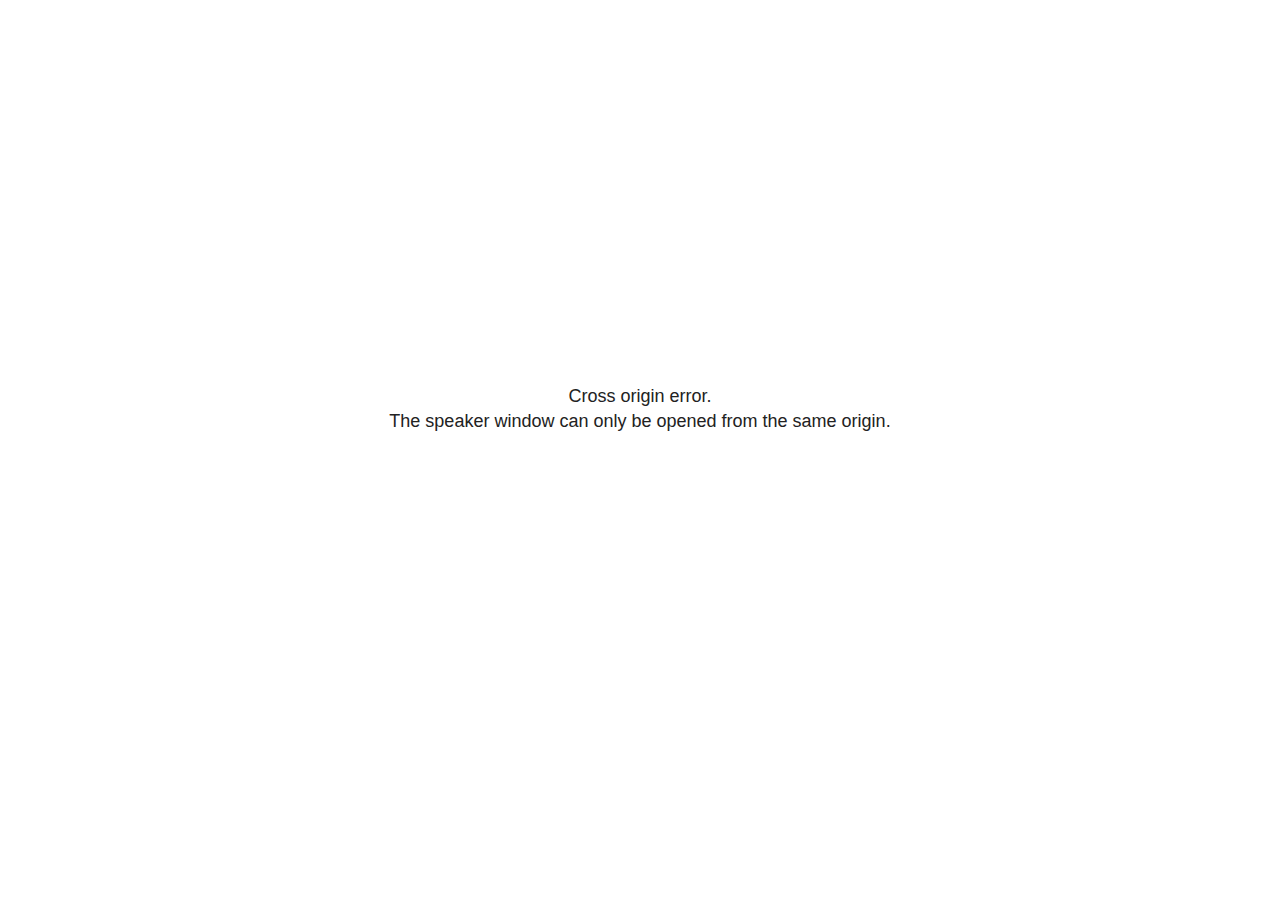
<file: index_files/libs/revealjs/plugin/notes/speaker-view.html>
<!--
	NOTE: You need to build the notes plugin after making changes to this file.
-->
<html lang="en">
	<head>
		<meta charset="utf-8">

		<title>reveal.js - Speaker View</title>

		<style>
			body {
				font-family: Helvetica;
				font-size: 18px;
			}

			#current-slide,
			#upcoming-slide,
			#speaker-controls {
				padding: 6px;
				box-sizing: border-box;
				-moz-box-sizing: border-box;
			}

			#current-slide iframe,
			#upcoming-slide iframe {
				width: 100%;
				height: 100%;
				border: 1px solid #ddd;
			}

			#current-slide .label,
			#upcoming-slide .label {
				position: absolute;
				top: 10px;
				left: 10px;
				z-index: 2;
			}

			#connection-status {
				position: absolute;
				top: 0;
				left: 0;
				width: 100%;
				height: 100%;
				z-index: 20;
				padding: 30% 20% 20% 20%;
				font-size: 18px;
				color: #222;
				background: #fff;
				text-align: center;
				box-sizing: border-box;
				line-height: 1.4;
			}

			.overlay-element {
				height: 34px;
				line-height: 34px;
				padding: 0 10px;
				text-shadow: none;
				background: rgba( 220, 220, 220, 0.8 );
				color: #222;
				font-size: 14px;
			}

			.overlay-element.interactive:hover {
				background: rgba( 220, 220, 220, 1 );
			}

			#current-slide {
				position: absolute;
				width: 60%;
				height: 100%;
				top: 0;
				left: 0;
				padding-right: 0;
			}

			#upcoming-slide {
				position: absolute;
				width: 40%;
				height: 40%;
				right: 0;
				top: 0;
			}

			/* Speaker controls */
			#speaker-controls {
				position: absolute;
				top: 40%;
				right: 0;
				width: 40%;
				height: 60%;
				overflow: auto;
				font-size: 18px;
			}

				.speaker-controls-time.hidden,
				.speaker-controls-notes.hidden {
					display: none;
				}

				.speaker-controls-time .label,
				.speaker-controls-pace .label,
				.speaker-controls-notes .label {
					text-transform: uppercase;
					font-weight: normal;
					font-size: 0.66em;
					color: #666;
					margin: 0;
				}

				.speaker-controls-time, .speaker-controls-pace {
					border-bottom: 1px solid rgba( 200, 200, 200, 0.5 );
					margin-bottom: 10px;
					padding: 10px 16px;
					padding-bottom: 20px;
					cursor: pointer;
				}

				.speaker-controls-time .reset-button {
					opacity: 0;
					float: right;
					color: #666;
					text-decoration: none;
				}
				.speaker-controls-time:hover .reset-button {
					opacity: 1;
				}

				.speaker-controls-time .timer,
				.speaker-controls-time .clock {
					width: 50%;
				}

				.speaker-controls-time .timer,
				.speaker-controls-time .clock,
				.speaker-controls-time .pacing .hours-value,
				.speaker-controls-time .pacing .minutes-value,
				.speaker-controls-time .pacing .seconds-value {
					font-size: 1.9em;
				}

				.speaker-controls-time .timer {
					float: left;
				}

				.speaker-controls-time .clock {
					float: right;
					text-align: right;
				}

				.speaker-controls-time span.mute {
					opacity: 0.3;
				}

				.speaker-controls-time .pacing-title {
					margin-top: 5px;
				}

				.speaker-controls-time .pacing.ahead {
					color: blue;
				}

				.speaker-controls-time .pacing.on-track {
					color: green;
				}

				.speaker-controls-time .pacing.behind {
					color: red;
				}

				.speaker-controls-notes {
					padding: 10px 16px;
				}

				.speaker-controls-notes .value {
					margin-top: 5px;
					line-height: 1.4;
					font-size: 1.2em;
				}

			/* Layout selector */
			#speaker-layout {
				position: absolute;
				top: 10px;
				right: 10px;
				color: #222;
				z-index: 10;
			}
				#speaker-layout select {
					position: absolute;
					width: 100%;
					height: 100%;
					top: 0;
					left: 0;
					border: 0;
					box-shadow: 0;
					cursor: pointer;
					opacity: 0;

					font-size: 1em;
					background-color: transparent;

					-moz-appearance: none;
					-webkit-appearance: none;
					-webkit-tap-highlight-color: rgba(0, 0, 0, 0);
				}

				#speaker-layout select:focus {
					outline: none;
					box-shadow: none;
				}

			.clear {
				clear: both;
			}

			/* Speaker layout: Wide */
			body[data-speaker-layout="wide"] #current-slide,
			body[data-speaker-layout="wide"] #upcoming-slide {
				width: 50%;
				height: 45%;
				padding: 6px;
			}

			body[data-speaker-layout="wide"] #current-slide {
				top: 0;
				left: 0;
			}

			body[data-speaker-layout="wide"] #upcoming-slide {
				top: 0;
				left: 50%;
			}

			body[data-speaker-layout="wide"] #speaker-controls {
				top: 45%;
				left: 0;
				width: 100%;
				height: 50%;
				font-size: 1.25em;
			}

			/* Speaker layout: Tall */
			body[data-speaker-layout="tall"] #current-slide,
			body[data-speaker-layout="tall"] #upcoming-slide {
				width: 45%;
				height: 50%;
				padding: 6px;
			}

			body[data-speaker-layout="tall"] #current-slide {
				top: 0;
				left: 0;
			}

			body[data-speaker-layout="tall"] #upcoming-slide {
				top: 50%;
				left: 0;
			}

			body[data-speaker-layout="tall"] #speaker-controls {
				padding-top: 40px;
				top: 0;
				left: 45%;
				width: 55%;
				height: 100%;
				font-size: 1.25em;
			}

			/* Speaker layout: Notes only */
			body[data-speaker-layout="notes-only"] #current-slide,
			body[data-speaker-layout="notes-only"] #upcoming-slide {
				display: none;
			}

			body[data-speaker-layout="notes-only"] #speaker-controls {
				padding-top: 40px;
				top: 0;
				left: 0;
				width: 100%;
				height: 100%;
				font-size: 1.25em;
			}

			@media screen and (max-width: 1080px) {
				body[data-speaker-layout="default"] #speaker-controls {
					font-size: 16px;
				}
			}

			@media screen and (max-width: 900px) {
				body[data-speaker-layout="default"] #speaker-controls {
					font-size: 14px;
				}
			}

			@media screen and (max-width: 800px) {
				body[data-speaker-layout="default"] #speaker-controls {
					font-size: 12px;
				}
			}

		</style>
	</head>

	<body>

		<div id="connection-status">Loading speaker view...</div>

		<div id="current-slide"></div>
		<div id="upcoming-slide"><span class="overlay-element label">Upcoming</span></div>
		<div id="speaker-controls">
			<div class="speaker-controls-time">
				<h4 class="label">Time <span class="reset-button">Click to Reset</span></h4>
				<div class="clock">
					<span class="clock-value">0:00 AM</span>
				</div>
				<div class="timer">
					<span class="hours-value">00</span><span class="minutes-value">:00</span><span class="seconds-value">:00</span>
				</div>
				<div class="clear"></div>

				<h4 class="label pacing-title" style="display: none">Pacing – Time to finish current slide</h4>
				<div class="pacing" style="display: none">
					<span class="hours-value">00</span><span class="minutes-value">:00</span><span class="seconds-value">:00</span>
				</div>
			</div>

			<div class="speaker-controls-notes hidden">
				<h4 class="label">Notes</h4>
				<div class="value"></div>
			</div>
		</div>
		<div id="speaker-layout" class="overlay-element interactive">
			<span class="speaker-layout-label"></span>
			<select class="speaker-layout-dropdown"></select>
		</div>

		<script>

			(function() {

				var notes,
					notesValue,
					currentState,
					currentSlide,
					upcomingSlide,
					layoutLabel,
					layoutDropdown,
					pendingCalls = {},
					lastRevealApiCallId = 0,
					connected = false

				var connectionStatus = document.querySelector( '#connection-status' );

				var SPEAKER_LAYOUTS = {
					'default': 'Default',
					'wide': 'Wide',
					'tall': 'Tall',
					'notes-only': 'Notes only'
				};

				setupLayout();

				let openerOrigin;

				try {
					openerOrigin = window.opener.location.origin;
				}
				catch ( error ) { console.warn( error ) }

				// In order to prevent XSS, the speaker view will only run if its
				// opener has the same origin as itself
				if( window.location.origin !== openerOrigin ) {
					connectionStatus.innerHTML = 'Cross origin error.<br>The speaker window can only be opened from the same origin.';
					return;
				}

				var connectionTimeout = setTimeout( function() {
					connectionStatus.innerHTML = 'Error connecting to main window.<br>Please try closing and reopening the speaker view.';
				}, 5000 );

				window.addEventListener( 'message', function( event ) {

					// Validate the origin of all messages to avoid parsing messages
					// that aren't meant for us. Ignore when running off file:// so
					// that the speaker view continues to work without a web server.
					if( window.location.origin !== event.origin && window.location.origin !== 'file://' ) {
						return
					}

					clearTimeout( connectionTimeout );
					connectionStatus.style.display = 'none';

					var data = JSON.parse( event.data );

					// The overview mode is only useful to the reveal.js instance
					// where navigation occurs so we don't sync it
					if( data.state ) delete data.state.overview;

					// Messages sent by the notes plugin inside of the main window
					if( data && data.namespace === 'reveal-notes' ) {
						if( data.type === 'connect' ) {
							handleConnectMessage( data );
						}
						else if( data.type === 'state' ) {
							handleStateMessage( data );
						}
						else if( data.type === 'return' ) {
							pendingCalls[data.callId](data.result);
							delete pendingCalls[data.callId];
						}
					}
					// Messages sent by the reveal.js inside of the current slide preview
					else if( data && data.namespace === 'reveal' ) {
						if( /ready/.test( data.eventName ) ) {
							// Send a message back to notify that the handshake is complete
							window.opener.postMessage( JSON.stringify({ namespace: 'reveal-notes', type: 'connected'} ), '*' );
						}
						else if( /slidechanged|fragmentshown|fragmenthidden|paused|resumed/.test( data.eventName ) && currentState !== JSON.stringify( data.state ) ) {

							dispatchStateToMainWindow( data.state );

						}
					}

				} );

				/**
				 * Updates the presentation in the main window to match the state
				 * of the presentation in the notes window.
				 */
				const dispatchStateToMainWindow = debounce(( state ) => {
					window.opener.postMessage( JSON.stringify({ method: 'setState', args: [ state ]} ), '*' );
				}, 500);

				/**
				 * Asynchronously calls the Reveal.js API of the main frame.
				 */
				function callRevealApi( methodName, methodArguments, callback ) {

					var callId = ++lastRevealApiCallId;
					pendingCalls[callId] = callback;
					window.opener.postMessage( JSON.stringify( {
						namespace: 'reveal-notes',
						type: 'call',
						callId: callId,
						methodName: methodName,
						arguments: methodArguments
					} ), '*' );

				}

				/**
				 * Called when the main window is trying to establish a
				 * connection.
				 */
				function handleConnectMessage( data ) {

					if( connected === false ) {
						connected = true;

						setupIframes( data );
						setupKeyboard();
						setupNotes();
						setupTimer();
						setupHeartbeat();
					}

				}

				/**
				 * Called when the main window sends an updated state.
				 */
				function handleStateMessage( data ) {

					// Store the most recently set state to avoid circular loops
					// applying the same state
					currentState = JSON.stringify( data.state );

					// No need for updating the notes in case of fragment changes
					if ( data.notes ) {
						notes.classList.remove( 'hidden' );
						notesValue.style.whiteSpace = data.whitespace;
						if( data.markdown ) {
							notesValue.innerHTML = marked( data.notes );
						}
						else {
							notesValue.innerHTML = data.notes;
						}
					}
					else {
						notes.classList.add( 'hidden' );
					}

					// Update the note slides
					currentSlide.contentWindow.postMessage( JSON.stringify({ method: 'setState', args: [ data.state ] }), '*' );
					upcomingSlide.contentWindow.postMessage( JSON.stringify({ method: 'setState', args: [ data.state ] }), '*' );
					upcomingSlide.contentWindow.postMessage( JSON.stringify({ method: 'next' }), '*' );

				}

				// Limit to max one state update per X ms
				handleStateMessage = debounce( handleStateMessage, 200 );

				/**
				 * Forward keyboard events to the current slide window.
				 * This enables keyboard events to work even if focus
				 * isn't set on the current slide iframe.
				 *
				 * Block F5 default handling, it reloads and disconnects
				 * the speaker notes window.
				 */
				function setupKeyboard() {

					document.addEventListener( 'keydown', function( event ) {
						if( event.keyCode === 116 || ( event.metaKey && event.keyCode === 82 ) ) {
							event.preventDefault();
							return false;
						}
						currentSlide.contentWindow.postMessage( JSON.stringify({ method: 'triggerKey', args: [ event.keyCode ] }), '*' );
					} );

				}

				/**
				 * Creates the preview iframes.
				 */
				function setupIframes( data ) {

					var params = [
						'receiver',
						'progress=false',
						'history=false',
						'transition=none',
						'autoSlide=0',
						'backgroundTransition=none'
					].join( '&' );

					var urlSeparator = /\?/.test(data.url) ? '&' : '?';
					var hash = '#/' + data.state.indexh + '/' + data.state.indexv;
					var currentURL = data.url + urlSeparator + params + '&scrollActivationWidth=false&postMessageEvents=true' + hash;
					var upcomingURL = data.url + urlSeparator + params + '&scrollActivationWidth=false&controls=false' + hash;

					currentSlide = document.createElement( 'iframe' );
					currentSlide.setAttribute( 'width', 1280 );
					currentSlide.setAttribute( 'height', 1024 );
					currentSlide.setAttribute( 'src', currentURL );
					document.querySelector( '#current-slide' ).appendChild( currentSlide );

					upcomingSlide = document.createElement( 'iframe' );
					upcomingSlide.setAttribute( 'width', 640 );
					upcomingSlide.setAttribute( 'height', 512 );
					upcomingSlide.setAttribute( 'src', upcomingURL );
					document.querySelector( '#upcoming-slide' ).appendChild( upcomingSlide );

				}

				/**
				 * Setup the notes UI.
				 */
				function setupNotes() {

					notes = document.querySelector( '.speaker-controls-notes' );
					notesValue = document.querySelector( '.speaker-controls-notes .value' );

				}

				/**
				 * We send out a heartbeat at all times to ensure we can
				 * reconnect with the main presentation window after reloads.
				 */
				function setupHeartbeat() {

					setInterval( () => {
						window.opener.postMessage( JSON.stringify({ namespace: 'reveal-notes', type: 'heartbeat'} ), '*' );
					}, 1000 );

				}

				function getTimings( callback ) {

					callRevealApi( 'getSlidesAttributes', [], function ( slideAttributes ) {
						callRevealApi( 'getConfig', [], function ( config ) {
							var totalTime = config.totalTime;
							var minTimePerSlide = config.minimumTimePerSlide || 0;
							var defaultTiming = config.defaultTiming;
							if ((defaultTiming == null) && (totalTime == null)) {
								callback(null);
								return;
							}
							// Setting totalTime overrides defaultTiming
							if (totalTime) {
								defaultTiming = 0;
							}
							var timings = [];
							for ( var i in slideAttributes ) {
								var slide = slideAttributes[ i ];
								var timing = defaultTiming;
								if( slide.hasOwnProperty( 'data-timing' )) {
									var t = slide[ 'data-timing' ];
									timing = parseInt(t);
									if( isNaN(timing) ) {
										console.warn("Could not parse timing '" + t + "' of slide " + i + "; using default of " + defaultTiming);
										timing = defaultTiming;
									}
								}
								timings.push(timing);
							}
							if ( totalTime ) {
								// After we've allocated time to individual slides, we summarize it and
								// subtract it from the total time
								var remainingTime = totalTime - timings.reduce( function(a, b) { return a + b; }, 0 );
								// The remaining time is divided by the number of slides that have 0 seconds
								// allocated at the moment, giving the average time-per-slide on the remaining slides
								var remainingSlides = (timings.filter( function(x) { return x == 0 }) ).length
								var timePerSlide = Math.round( remainingTime / remainingSlides, 0 )
								// And now we replace every zero-value timing with that average
								timings = timings.map( function(x) { return (x==0 ? timePerSlide : x) } );
							}
							var slidesUnderMinimum = timings.filter( function(x) { return (x < minTimePerSlide) } ).length
							if ( slidesUnderMinimum ) {
								message = "The pacing time for " + slidesUnderMinimum + " slide(s) is under the configured minimum of " + minTimePerSlide + " seconds. Check the data-timing attribute on individual slides, or consider increasing the totalTime or minimumTimePerSlide configuration options (or removing some slides).";
								alert(message);
							}
							callback( timings );
						} );
					} );

				}

				/**
				 * Return the number of seconds allocated for presenting
				 * all slides up to and including this one.
				 */
				function getTimeAllocated( timings, callback ) {

					callRevealApi( 'getSlidePastCount', [], function ( currentSlide ) {
						var allocated = 0;
						for (var i in timings.slice(0, currentSlide + 1)) {
							allocated += timings[i];
						}
						callback( allocated );
					} );

				}

				/**
				 * Create the timer and clock and start updating them
				 * at an interval.
				 */
				function setupTimer() {

					var start = new Date(),
					timeEl = document.querySelector( '.speaker-controls-time' ),
					clockEl = timeEl.querySelector( '.clock-value' ),
					hoursEl = timeEl.querySelector( '.hours-value' ),
					minutesEl = timeEl.querySelector( '.minutes-value' ),
					secondsEl = timeEl.querySelector( '.seconds-value' ),
					pacingTitleEl = timeEl.querySelector( '.pacing-title' ),
					pacingEl = timeEl.querySelector( '.pacing' ),
					pacingHoursEl = pacingEl.querySelector( '.hours-value' ),
					pacingMinutesEl = pacingEl.querySelector( '.minutes-value' ),
					pacingSecondsEl = pacingEl.querySelector( '.seconds-value' );

					var timings = null;
					getTimings( function ( _timings ) {

						timings = _timings;
						if (_timings !== null) {
							pacingTitleEl.style.removeProperty('display');
							pacingEl.style.removeProperty('display');
						}

						// Update once directly
						_updateTimer();

						// Then update every second
						setInterval( _updateTimer, 1000 );

					} );


					function _resetTimer() {

						if (timings == null) {
							start = new Date();
							_updateTimer();
						}
						else {
							// Reset timer to beginning of current slide
							getTimeAllocated( timings, function ( slideEndTimingSeconds ) {
								var slideEndTiming = slideEndTimingSeconds * 1000;
								callRevealApi( 'getSlidePastCount', [], function ( currentSlide ) {
									var currentSlideTiming = timings[currentSlide] * 1000;
									var previousSlidesTiming = slideEndTiming - currentSlideTiming;
									var now = new Date();
									start = new Date(now.getTime() - previousSlidesTiming);
									_updateTimer();
								} );
							} );
						}

					}

					timeEl.addEventListener( 'click', function() {
						_resetTimer();
						return false;
					} );

					function _displayTime( hrEl, minEl, secEl, time) {

						var sign = Math.sign(time) == -1 ? "-" : "";
						time = Math.abs(Math.round(time / 1000));
						var seconds = time % 60;
						var minutes = Math.floor( time / 60 ) % 60 ;
						var hours = Math.floor( time / ( 60 * 60 )) ;
						hrEl.innerHTML = sign + zeroPadInteger( hours );
						if (hours == 0) {
							hrEl.classList.add( 'mute' );
						}
						else {
							hrEl.classList.remove( 'mute' );
						}
						minEl.innerHTML = ':' + zeroPadInteger( minutes );
						if (hours == 0 && minutes == 0) {
							minEl.classList.add( 'mute' );
						}
						else {
							minEl.classList.remove( 'mute' );
						}
						secEl.innerHTML = ':' + zeroPadInteger( seconds );
					}

					function _updateTimer() {

						var diff, hours, minutes, seconds,
						now = new Date();

						diff = now.getTime() - start.getTime();

						clockEl.innerHTML = now.toLocaleTimeString( 'en-US', { hour12: true, hour: '2-digit', minute:'2-digit' } );
						_displayTime( hoursEl, minutesEl, secondsEl, diff );
						if (timings !== null) {
							_updatePacing(diff);
						}

					}

					function _updatePacing(diff) {

						getTimeAllocated( timings, function ( slideEndTimingSeconds ) {
							var slideEndTiming = slideEndTimingSeconds * 1000;

							callRevealApi( 'getSlidePastCount', [], function ( currentSlide ) {
								var currentSlideTiming = timings[currentSlide] * 1000;
								var timeLeftCurrentSlide = slideEndTiming - diff;
								if (timeLeftCurrentSlide < 0) {
									pacingEl.className = 'pacing behind';
								}
								else if (timeLeftCurrentSlide < currentSlideTiming) {
									pacingEl.className = 'pacing on-track';
								}
								else {
									pacingEl.className = 'pacing ahead';
								}
								_displayTime( pacingHoursEl, pacingMinutesEl, pacingSecondsEl, timeLeftCurrentSlide );
							} );
						} );
					}

				}

				/**
				 * Sets up the speaker view layout and layout selector.
				 */
				function setupLayout() {

					layoutDropdown = document.querySelector( '.speaker-layout-dropdown' );
					layoutLabel = document.querySelector( '.speaker-layout-label' );

					// Render the list of available layouts
					for( var id in SPEAKER_LAYOUTS ) {
						var option = document.createElement( 'option' );
						option.setAttribute( 'value', id );
						option.textContent = SPEAKER_LAYOUTS[ id ];
						layoutDropdown.appendChild( option );
					}

					// Monitor the dropdown for changes
					layoutDropdown.addEventListener( 'change', function( event ) {

						setLayout( layoutDropdown.value );

					}, false );

					// Restore any currently persisted layout
					setLayout( getLayout() );

				}

				/**
				 * Sets a new speaker view layout. The layout is persisted
				 * in local storage.
				 */
				function setLayout( value ) {

					var title = SPEAKER_LAYOUTS[ value ];

					layoutLabel.innerHTML = 'Layout' + ( title ? ( ': ' + title ) : '' );
					layoutDropdown.value = value;

					document.body.setAttribute( 'data-speaker-layout', value );

					// Persist locally
					if( supportsLocalStorage() ) {
						window.localStorage.setItem( 'reveal-speaker-layout', value );
					}

				}

				/**
				 * Returns the ID of the most recently set speaker layout
				 * or our default layout if none has been set.
				 */
				function getLayout() {

					if( supportsLocalStorage() ) {
						var layout = window.localStorage.getItem( 'reveal-speaker-layout' );
						if( layout ) {
							return layout;
						}
					}

					// Default to the first record in the layouts hash
					for( var id in SPEAKER_LAYOUTS ) {
						return id;
					}

				}

				function supportsLocalStorage() {

					try {
						localStorage.setItem('test', 'test');
						localStorage.removeItem('test');
						return true;
					}
					catch( e ) {
						return false;
					}

				}

				function zeroPadInteger( num ) {

					var str = '00' + parseInt( num );
					return str.substring( str.length - 2 );

				}

				/**
				 * Limits the frequency at which a function can be called.
				 */
				function debounce( fn, ms ) {

					var lastTime = 0,
						timeout;

					return function() {

						var args = arguments;
						var context = this;

						clearTimeout( timeout );

						var timeSinceLastCall = Date.now() - lastTime;
						if( timeSinceLastCall > ms ) {
							fn.apply( context, args );
							lastTime = Date.now();
						}
						else {
							timeout = setTimeout( function() {
								fn.apply( context, args );
								lastTime = Date.now();
							}, ms - timeSinceLastCall );
						}

					}

				}

			})();

		</script>
	</body>
</html>
</file>
